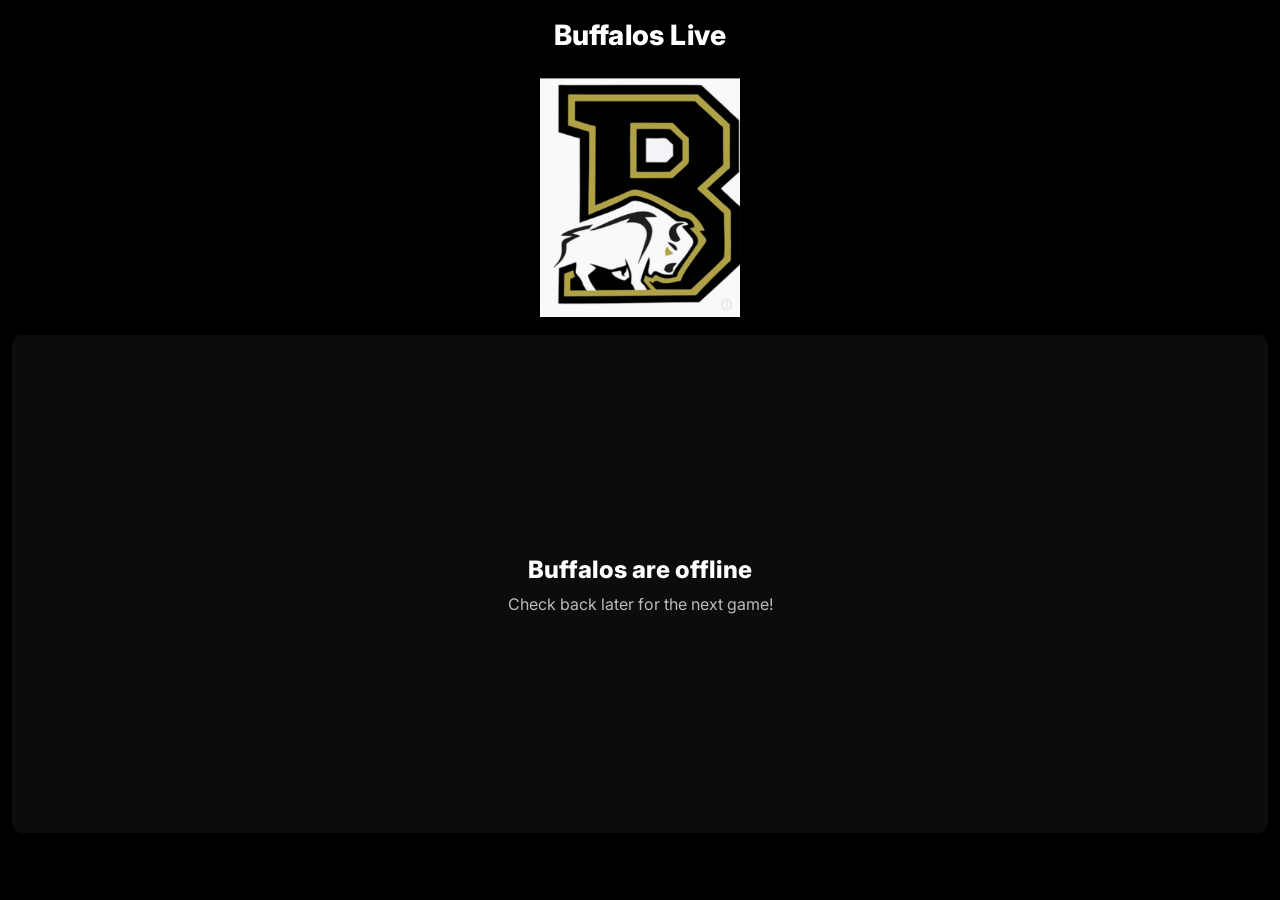
<file: index.html>
<!DOCTYPE html>
<html lang="en">
<head>
  <meta charset="utf-8" />
  <title>Buffalos Live</title>
  <meta name="viewport" content="width=device-width, initial-scale=1" />
  <link rel="preconnect" href="https://fonts.gstatic.com" crossorigin>
  <link href="https://fonts.googleapis.com/css2?family=Inter:wght@600;800&display=swap" rel="stylesheet">
  <style>
    :root { --maxw: 1280px; }
    html, body {
      margin:0;
      background:#000;
      color:#fff;
      font-family:"Inter", system-ui, Segoe UI, Roboto, Helvetica, Arial;
    }
    header {
      padding:18px 12px;
      text-align:center;
      font-weight:800;
      letter-spacing:.2px;
      font-size:clamp(20px,3.2vw,28px);
    }
    .wrap {
      max-width:var(--maxw);
      margin:0 auto;
      padding:0 12px 40px;
    }
    .logo {
      max-width:200px;
      height:auto;
      margin:8px auto 18px;
      display:block;
      opacity:.98;
    }
    .player {
      position:relative;
      width:100%;
      max-width:1280px;
      margin:0 auto;
      background:#0c0c0c;
      border-radius:10px;
      overflow:hidden;
    }
    .player iframe {
      width:100% !important;
      height:100% !important;
      aspect-ratio:16/9;
      border:0;
      display:block;
    }
    #offline {
      display:flex;
      align-items:center;
      justify-content:center;
      flex-direction:column;
      gap:10px;
      text-align:center;
      min-height:50vh;
      background:#0c0c0c;
      border-radius:10px;
      padding:24px;
    }
    #offline h2 { margin:0; font-weight:800 }
    #offline p  { margin:0; color:#bbb }
    .hidden { display:none !important }

    /* Fallback Twitch link */
    #fallback-link {
      margin-top:12px;
      text-align:center;
    }
    #fallback-link a {
      color:#0af;
      font-weight:600;
      font-size:16px;
      text-decoration:underline;
    }
  </style>
  <script src="https://player.twitch.tv/js/embed/v1.js"></script>
</head>
<body>
  <header>Buffalos Live</header>
  <div class="wrap">
    <img src="logo.png" alt="Buffalos Logo" class="logo" onerror="this.style.display='none'"/>

    <!-- Offline fallback -->
    <div id="offline">
      <h2>Buffalos are offline</h2>
      <p>Check back later for the next game!</p>
    </div>

    <!-- Twitch player embed -->
    <div id="twitch-embed" class="player hidden"></div>

    <!-- Fallback direct Twitch link -->
    <div id="fallback-link" class="hidden">
      <p>If the stream doesn't appear, <a href="https://www.twitch.tv/buffaloslive" target="_blank" rel="noopener">watch it directly on Twitch</a>.</p>
    </div>
  </div>

  <script>
    const CHANNEL = 'buffaloslive';
    const playerDiv  = document.getElementById('twitch-embed');
    const offlineDiv = document.getElementById('offline');
    const linkDiv    = document.getElementById('fallback-link');

    const player = new Twitch.Player("twitch-embed", {
      channel: CHANNEL,
      parent: ["buffaloslive.com", "www.buffaloslive.com"],
      autoplay: true,
      width: "100%",
      height: "100%",
      muted: false
    });

    function showPlayer() {
      playerDiv.classList.remove('hidden');
      offlineDiv.classList.add('hidden');
      linkDiv.classList.remove('hidden');
    }

    function showOffline() {
      offlineDiv.classList.remove('hidden');
      playerDiv.classList.add('hidden');
      linkDiv.classList.add('hidden');
    }

    showOffline();

    player.addEventListener(Twitch.Player.ONLINE, showPlayer);
    player.addEventListener(Twitch.Player.PLAY,   showPlayer);
    player.addEventListener(Twitch.Player.OFFLINE, showOffline);
    player.addEventListener(Twitch.Player.ENDED,   showOffline);
    player.addEventListener(Twitch.Player.PAUSE,   () => {
      setTimeout(() => {
        try { if (player.isPaused() || player.getEnded()) showOffline(); }
        catch (_) { showOffline(); }
      }, 1200);
    });

    setTimeout(() => {
      try { if (player.isPaused() || player.getEnded()) showOffline(); }
      catch (_) { showOffline(); }
    }, 6000);
  </script>
</body>
</html>
</file>
